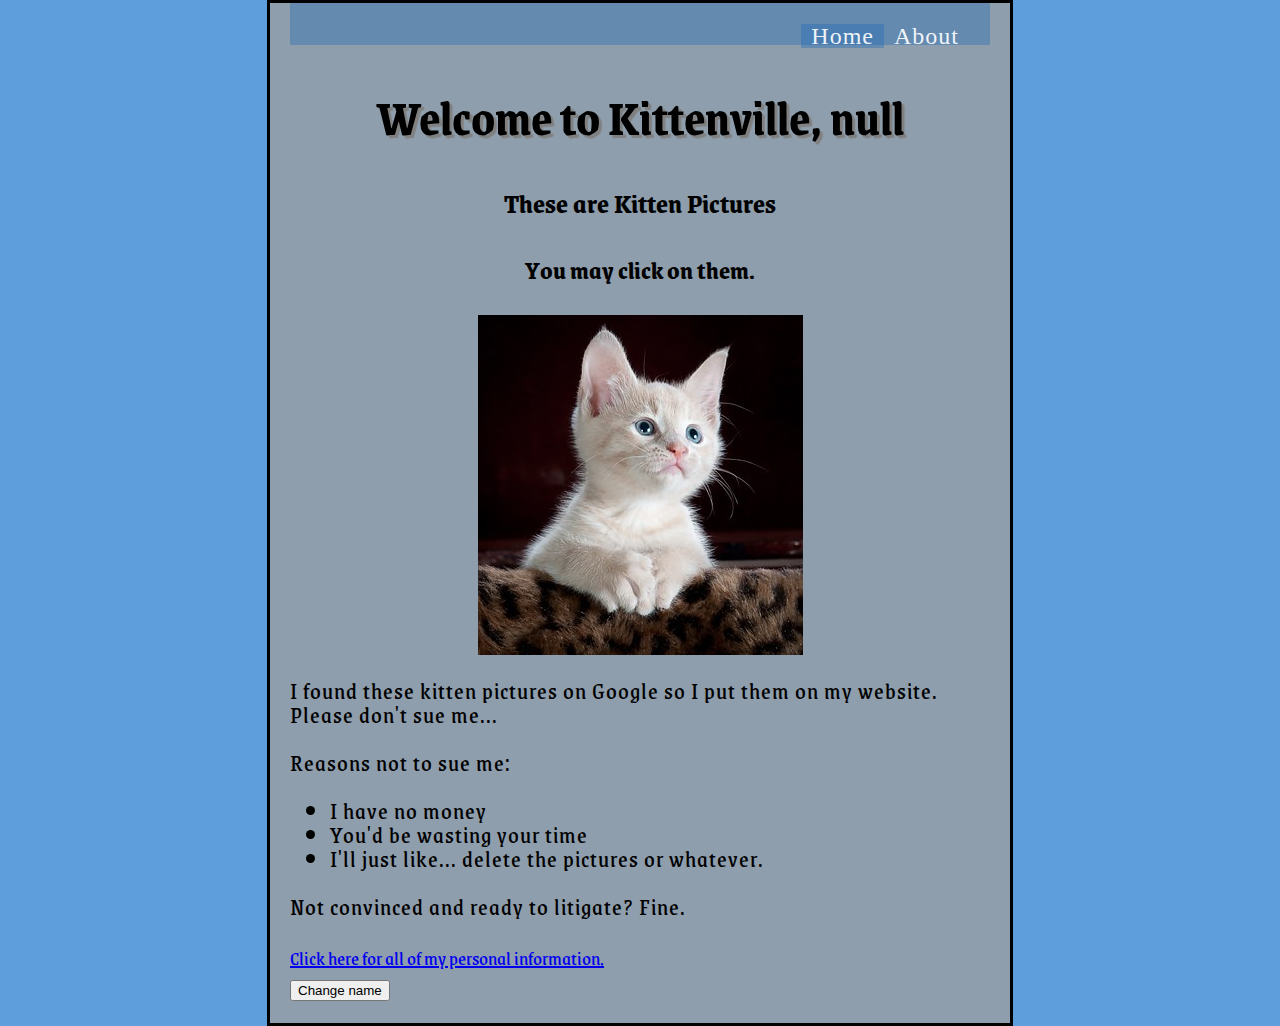
<file: index.html>
<!DOCTYPE html>
<html>
  <head>
    <meta charset="utf-8">
    <title>Kittenville</title>
    <link href="style.css" rel="stylesheet">
    <link href="https://fonts.googleapis.com/css?family=Grenze&display=swap" rel="stylesheet">
  </head>
  <body>
      <div>
          <ul class="navbar">
            <li class="buttons"><a href="about.html">About</a></li>
            <li class="buttons active"><a href="index.html">Home</a></li>          
          </ul>
        </div>
      </br><h1>The Cat</h1>
    <h2>These are Kitten Pictures</h2>
    <h3>You may click on them.</h3>
    <img src="images/cat.jpg" alt="A picture of a cat that I pulled off Google.">
    <p>I found these kitten pictures on Google so I put them on my website. Please don't sue me...</p>
    <p>Reasons not to sue me:</p>

    <ul class="ulist">
        <li class="list">I have no money</li>
        <li class="list">You'd be wasting your time</li>
        <li class="list">I'll just like... delete the pictures or whatever.</li>
    </ul>
    <p>Not convinced and ready to litigate? Fine.</p>
    <a href="https://twitter.com/theweem" target="blank">Click here for all of my personal information.</a>
</br>
    <button>Change name</button>
    <script src="scripts/main.js"></script>
</body>
</html>
</file>
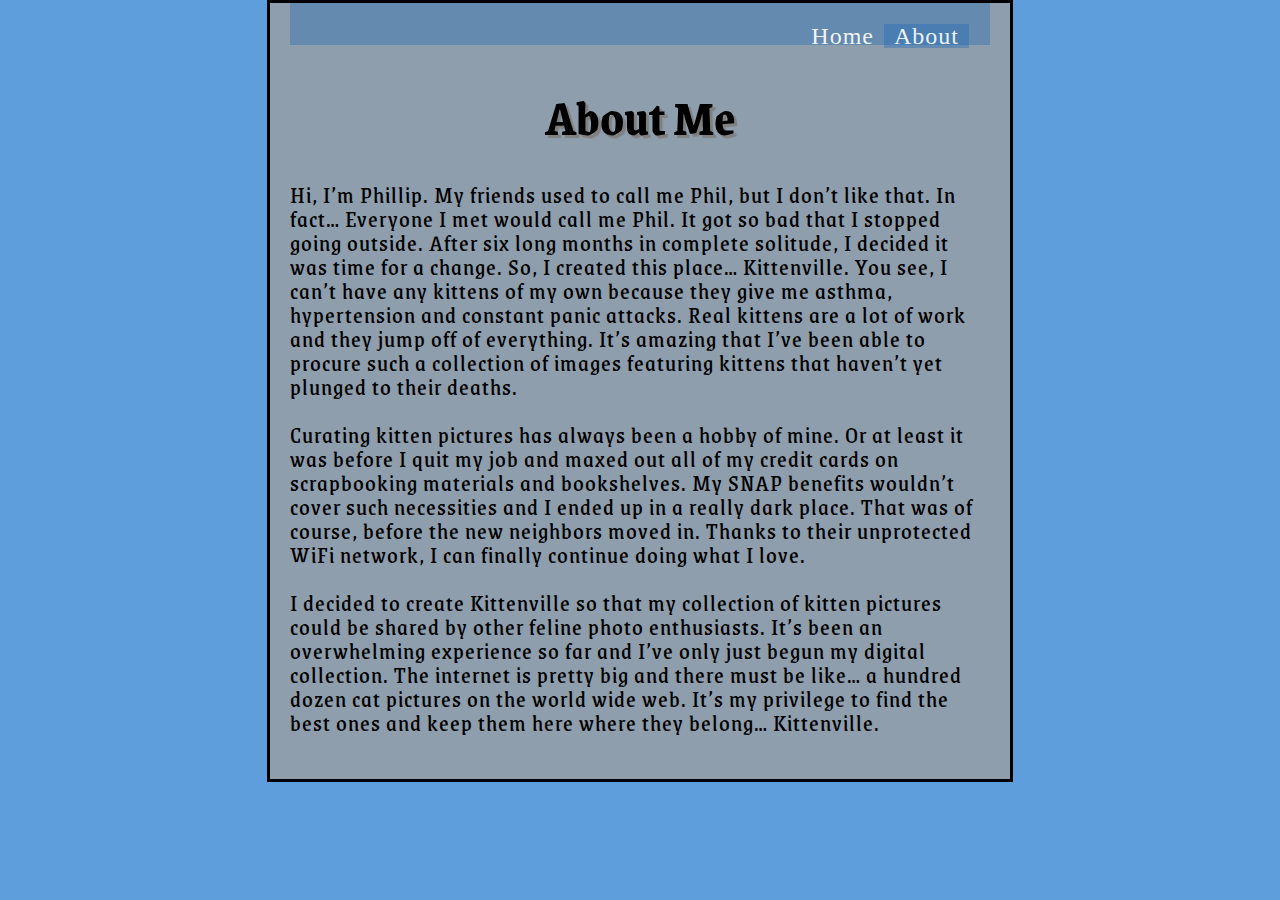
<file: about.html>
<!DOCTYPE html>
<html>

    <div>
      <head>
        <title>Kittenville About</title>
        <link href="style.css" rel="stylesheet">
        <link href="https://fonts.googleapis.com/css?family=Grenze&display=swap" rel="stylesheet">
      </head>
    </div>
    
    <body>
        <div>
          <ul class="navbar">
            <li class="buttons active"><a href="about.html">About</a></li>
            <li class="buttons"><a href="index.html">Home</a></li>  
        </ul>
        </div>

        <div>
        </br><h1>About Me</h1>
          <p>Hi, I’m Phillip. My friends used to call me Phil, but I don’t like that. In fact… Everyone I met would call me Phil. It got so bad that I stopped going outside. After six long months in complete solitude, I decided it was time for a change. So, I created this place… Kittenville. You see, I can’t have any kittens of my own because they give me asthma, hypertension and constant panic attacks. Real kittens are a lot of work and they jump off of everything. It’s amazing that I’ve been able to procure such a collection of images featuring kittens that haven’t yet plunged to their deaths.</br></br>

            Curating kitten pictures has always been a hobby of mine. Or at least it was before I quit my job and maxed out all of my credit cards on scrapbooking materials and bookshelves. My SNAP benefits wouldn’t cover such necessities and I ended up in a really dark place. That was of course, before the new neighbors moved in. Thanks to their unprotected WiFi network, I can finally continue doing what I love.</br></br>
            
            I decided to create Kittenville so that my collection of kitten pictures could be shared by other feline photo enthusiasts. It’s been an overwhelming experience so far and I’ve only just begun my digital collection. The internet is pretty big and there must be like…  a hundred dozen cat pictures on the world wide web. It’s my privilege to find the best ones and keep them here where they belong… Kittenville.
            </p>
        </div>


    </body>
</html>
</file>
<file: style.css>
html {
    font-size: 20px; 
    font-family: 'Grenze', serif;
  }

  html {
    background-color: #5F9EDD;
  }

  h1 {
    margin: 0;
    padding: 5px 0;    
    color: black;
    text-shadow: 3px 3px 1px gray;
  }

  body {
    width: 700px;
    margin: 0 auto;
    background-color: #8F9EAC;
    padding: 0 20px 20px 20px;
    border: 3px solid black;
  }

  img {
    display: block;
    margin: 0 auto;
  }

  h1 {
      font-size: 50px;
      text-align: center;
  }

  h2 {
      font-size: 28px;
      text-align: center;
  }

  h3 {
      font-size: 26px;
      text-align: center;
  }

  p, li {
      font-size: 24px;
      line-height: 1;
      letter-spacing: 1px;
  }

  .navbar {
    list-style-type: none;
    margin: 0;
    padding: 21px;
    background-color: rgba(37, 109, 182, 0.404);
  }

.navbar a {
  text-decoration: none;
  color: rgba(255, 255, 255, 0.904);
  font-family: 'Times New Roman', Times, serif;
  padding: 10px;
}

  .buttons {
  float: right;
}

.active {
  background-color: rgba(37, 109, 182, 0.404);
}
</file>
